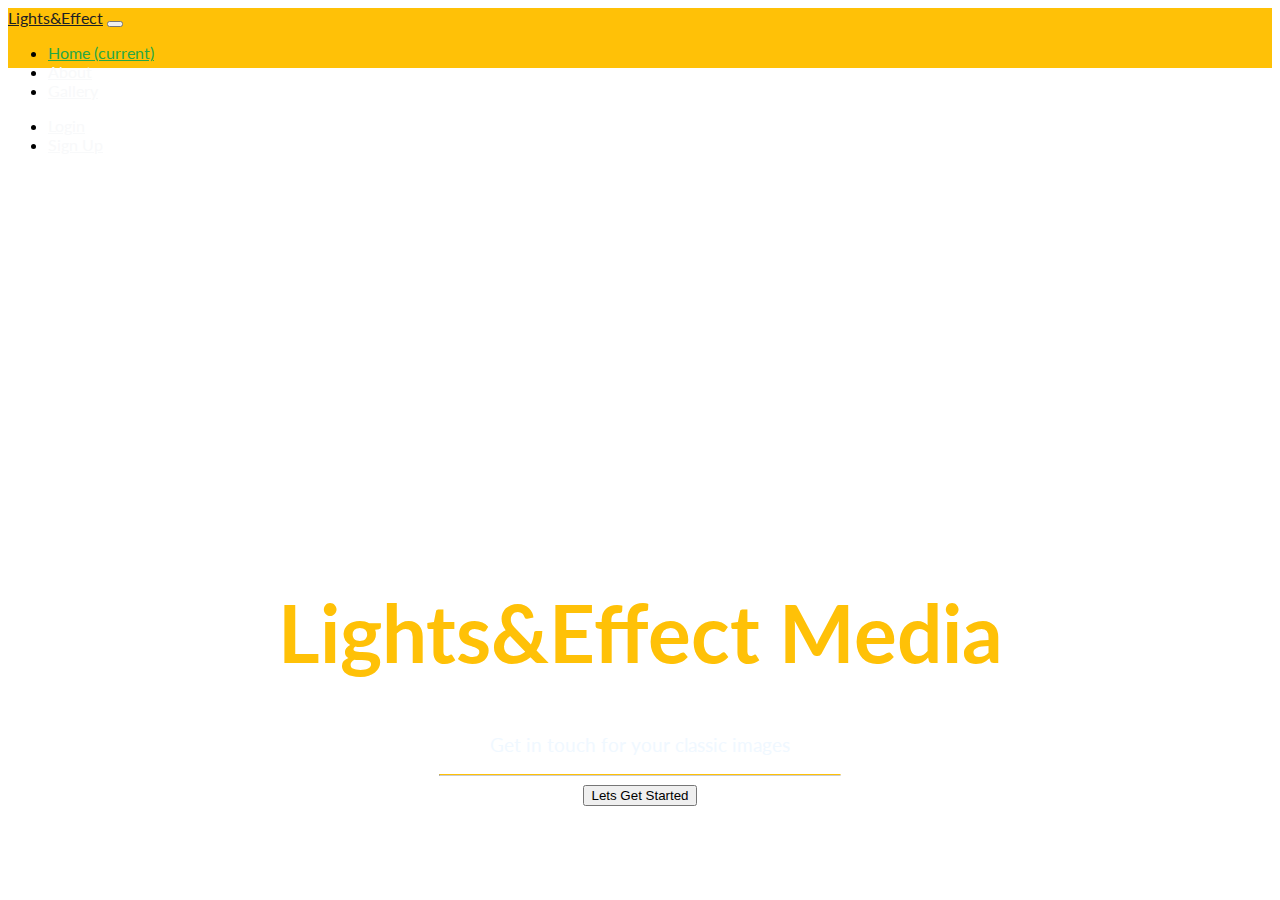
<file: index.html>
<!DOCTYPE html>
<html>
<head>
    <meta charset="utf-8" />
    <meta http-equiv="X-UA-Compatible" content="IE=edge">
    <title>Lights&amp;SoundEffects</title>
    <meta name="viewport" content="width=device-width, initial-scale=1">
    <link rel="stylesheet" href="https://stackpath.bootstrapcdn.com/bootstrap/4.1.3/css/bootstrap.min.css" integrity="sha384-MCw98/SFnGE8fJT3GXwEOngsV7Zt27NXFoaoApmYm81iuXoPkFOJwJ8ERdknLPMO" crossorigin="anonymous">
    <link rel="stylesheet" type="text/css" media="screen" href="main.css" />
    <link href="https://fonts.googleapis.com/css?family=Lato:400,700" rel="stylesheet">
    <link rel="stylesheet" href="https://use.fontawesome.com/releases/v5.2.0/css/all.css" integrity="sha384-hWVjflwFxL6sNzntih27bfxkr27PmbbK/iSvJ+a4+0owXq79v+lsFkW54bOGbiDQ" crossorigin="anonymous">
    <style type="text/css">
        nav{
            margin-bottom: 20px;
            height: 60px;
        }

        .pink{
            border: solid 1px red;
        }

        .bg-primary{
         background-color: #ffc107!important;
       }

        .dropdown-menu {
            background-color: #ffc107
        }

        .jumbotron{
         color: #1d2124;
         background-color: #ffc107
        }
    .navbar-dark .navbar-brand {
     color: #1d2124;
    }

    .navbar-dark .navbar-nav .active>.nav-link{
    color: #28a745;
    }

    /* .navbar-dark .navbar-nav .nav-link {
    color: #212529;
     } */
     .navbar-dark .navbar-nav .nav-link {
    color: #f8f9fa;
}

     body{
        background-color: black;
     }
    </style>
</head>
<body class="landing-page">

       
                
        <!-- ////////////////////// -->
        <nav class="navbar navbar-expand-lg navbar-dark bg-primary fixed-top">  
                <a class="navbar-brand" href="#">Lights&amp;Effect</a>
                <button class="navbar-toggler" type="button" data-toggle="collapse" data-target="#navbarSupportedContent" aria-controls="navbarSupportedContent" aria-expanded="false" aria-label="Toggle navigation">
                  <span class="navbar-toggler-icon"></span>
                </button>
              
                <div class="collapse navbar-collapse" id="navbarSupportedContent">
                  <ul class="navbar-nav mr-auto">
                    <li class="nav-item active">
                      <a class="nav-link" href="#">Home <span class="sr-only">(current)</span></a>
                    </li>
                    <li class="nav-item">
                      <a class="nav-link" href="#">About</a>
                    </li>
                    <!-- <li class="nav-item dropdown">
                      <a class="nav-link dropdown-toggle" href="#" id="navbarDropdown" role="button" data-toggle="dropdown" aria-haspopup="true" aria-expanded="false">
                        Dropdown
                      </a>
                      <div class="dropdown-menu" aria-labelledby="navbarDropdown">
                        <a class="dropdown-item" href="#">Action</a>
                        <a class="dropdown-item" href="#">Another action</a>
                        <div class="dropdown-divider"></div>
                        <a class="dropdown-item" href="#">Something else here</a>
                      </div>
                    </li> -->
                    <li class="nav-item">
                      <a class="nav-link disabled" href="gallary.html">Gallery</a>
                    </li>
                    
                  </ul>
                  <ul class="nav navbar-nav navbar-right">
                        <li class="nav-item">
                                <a class="nav-link" href="#">Login <i class="fa fa-user-plus"></i></a>
                        </li>
                        <li class="nav-item">
                                <a class="nav-link" href="#">Sign Up <i class="fa fa-user"></i></a>
                        </li>
                  </ul>
                  <!-- <form class="form-inline my-2 my-lg-0">
                    <input class="form-control mr-sm-2" type="search" placeholder="Search" aria-label="Search">
                    <button class="btn btn-outline-success my-2 my-sm-0" type="submit">Search</button>
                  </form> -->
                  
                     
                  
                </div>
            
              </nav>
               
    <div class="container">
        <div class="row">
            <div class="col-lg-12">
                <div id="content">
                <h1>Lights&amp;Effect Media </h1>
                <h3>Get in touch for your classic images</h3>
                <hr>
                <button class="btn btn-default btn-lg"><i class="fa fa-paw"></i>Lets Get Started</button>
                </div>
                
            </div>

        </div>
    </div>
    

 
    <script src="https://code.jquery.com/jquery-3.3.1.slim.min.js" integrity="sha384-q8i/X+965DzO0rT7abK41JStQIAqVgRVzpbzo5smXKp4YfRvH+8abtTE1Pi6jizo" crossorigin="anonymous"></script>
    <script src="https://cdnjs.cloudflare.com/ajax/libs/popper.js/1.14.3/umd/popper.min.js" integrity="sha384-ZMP7rVo3mIykV+2+9J3UJ46jBk0WLaUAdn689aCwoqbBJiSnjAK/l8WvCWPIPm49" crossorigin="anonymous"></script>
    <script src="https://stackpath.bootstrapcdn.com/bootstrap/4.1.3/js/bootstrap.min.js" integrity="sha384-ChfqqxuZUCnJSK3+MXmPNIyE6ZbWh2IMqE241rYiqJxyMiZ6OW/JmZQ5stwEULTy" crossorigin="anonymous"></script>
</body>
</html>
</file>
<file: main.css>
#Gallery{
    padding-top: 70px;
    
}

.jumbotron{
    color:  #2c3e50;
    background-color: darkgreen;
}

 #content{
     text-align: center;
     padding-top: 35%;    
}
 hr{
     color: #ffc107;
     width: 400px;
     border-top: 1px solid #ffc107;
     border-bottom: 1px solid rgba(0, 0, 0, 0.2);
 }
h1{
    color: #ffc107;
    font-weight: 700;
    font-size: 5em;
}
html{

    width: 100%
}
h3{
    color: aliceblue;
    font-weight: 400;
}

body.landing-page{
    background-size: cover;
    background-position: center;
    /* background: center no-repeat url(http://res.cloudinary.com/atimorcloud/image/upload/v1535050528/lightsAndSound/IMG-20180810-WA0010.jpg); */
    background:  url(http://res.cloudinary.com/atimorcloud/image/upload/v1535050527/lightsAndSound/IMG-20180810-WA0005.jpg)
/* background: url(http://res.cloudinary.com/atimorcloud/image/upload/v1535050527/lightsAndSound/IMG-20180810-WA0018.jpg); */
/* background: url(http://res.cloudinary.com/atimorcloud/image/upload/v1535238740/lightsAndSound/african_lightsandsound.jpg) */
}

body{
    font-family: 'Lato', sans-serif;
}
</file>
